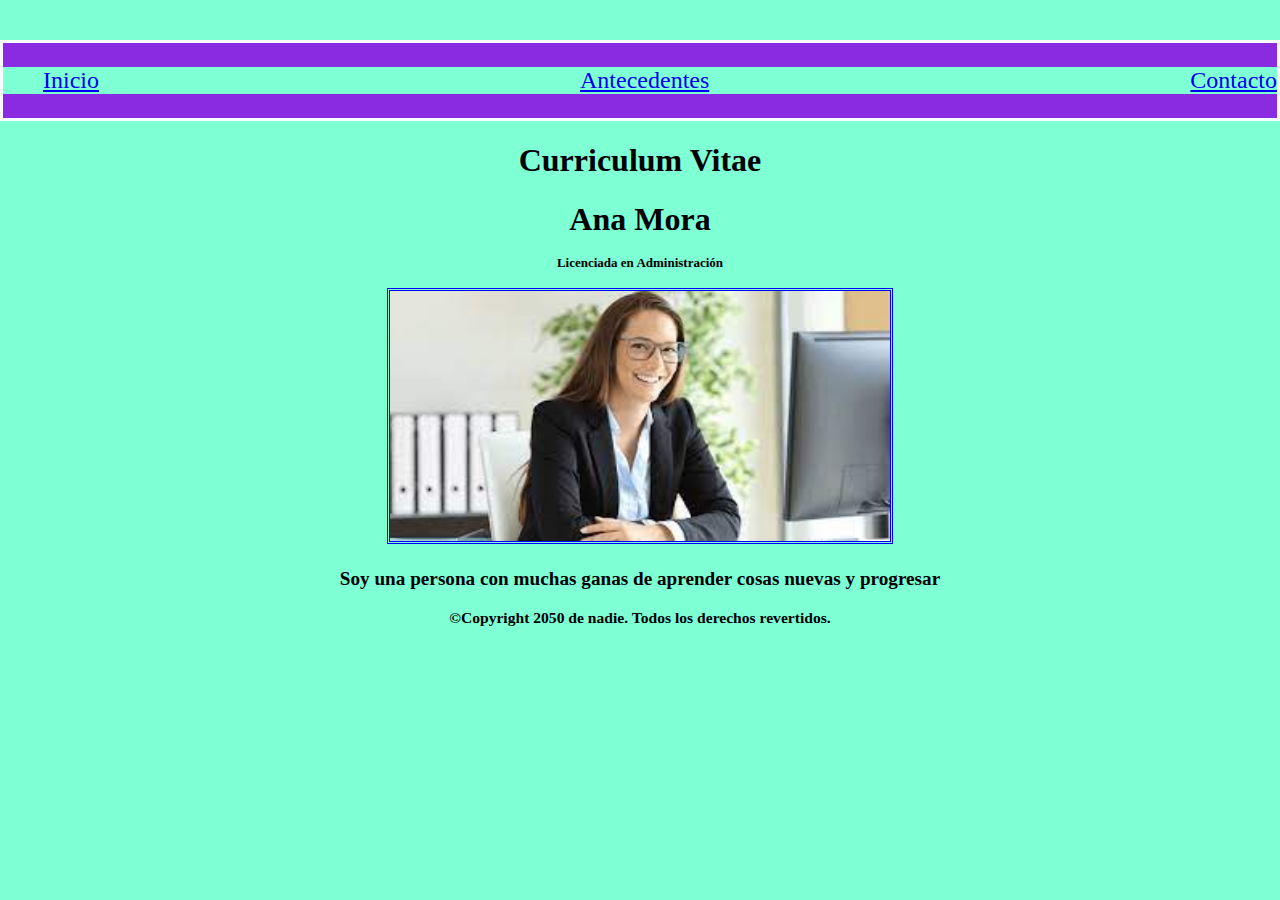
<file: index.html>
<!DOCTYPE html>
<html lang="es">
<head>
    <meta charset="UTF-8">
    <meta http-equiv="X-UA-Compatible" content="IE=edge">
    <meta name="viewport" content="width=device-width, initial-scale=1.0">
    <title>Curriculum Vitae Ana Mora</title>
    <link rel="icon" type="image/x-icon" href="uvas-verdes-comida-frutas-10308262.jpg"/>
    <link rel="stylesheet" type="text/css" href="CSS/stiloscv.css">
    <link rel="preconnect" href="https://fonts.googleapis.com"><link rel="preconnect" href="https://fonts.gstatic.com" crossorigin>
<link href="https://fonts.googleapis.com/css2?family=Montserrat:wght@200&display=swap" rel="stylesheet">
</head>

<nav class="menu">
    <ul>
      <li><a href="index.html">Inicio</a></li>
      <li><a href="Antecedentes.html">Antecedentes</a></li>
      <li><a href="contacto.html">Contacto</a></li>
    </ul>
  </nav>

<body>
    <header>
        <h1> Curriculum Vitae </h1>
        <h2> Ana Mora </h2>
        <h4>Licenciada en Administración</h4>
        <img src="fotoadministradora.jpg" alt="Foto de la administradora que se postula" width="500px" height="250px">
        <p>Soy una persona con muchas ganas de aprender cosas nuevas y progresar</p>
    </header>


    <footer>
      <p>©Copyright 2050 de nadie. Todos los derechos revertidos.</p>
    </footer>
    
</body>
</html>
</file>
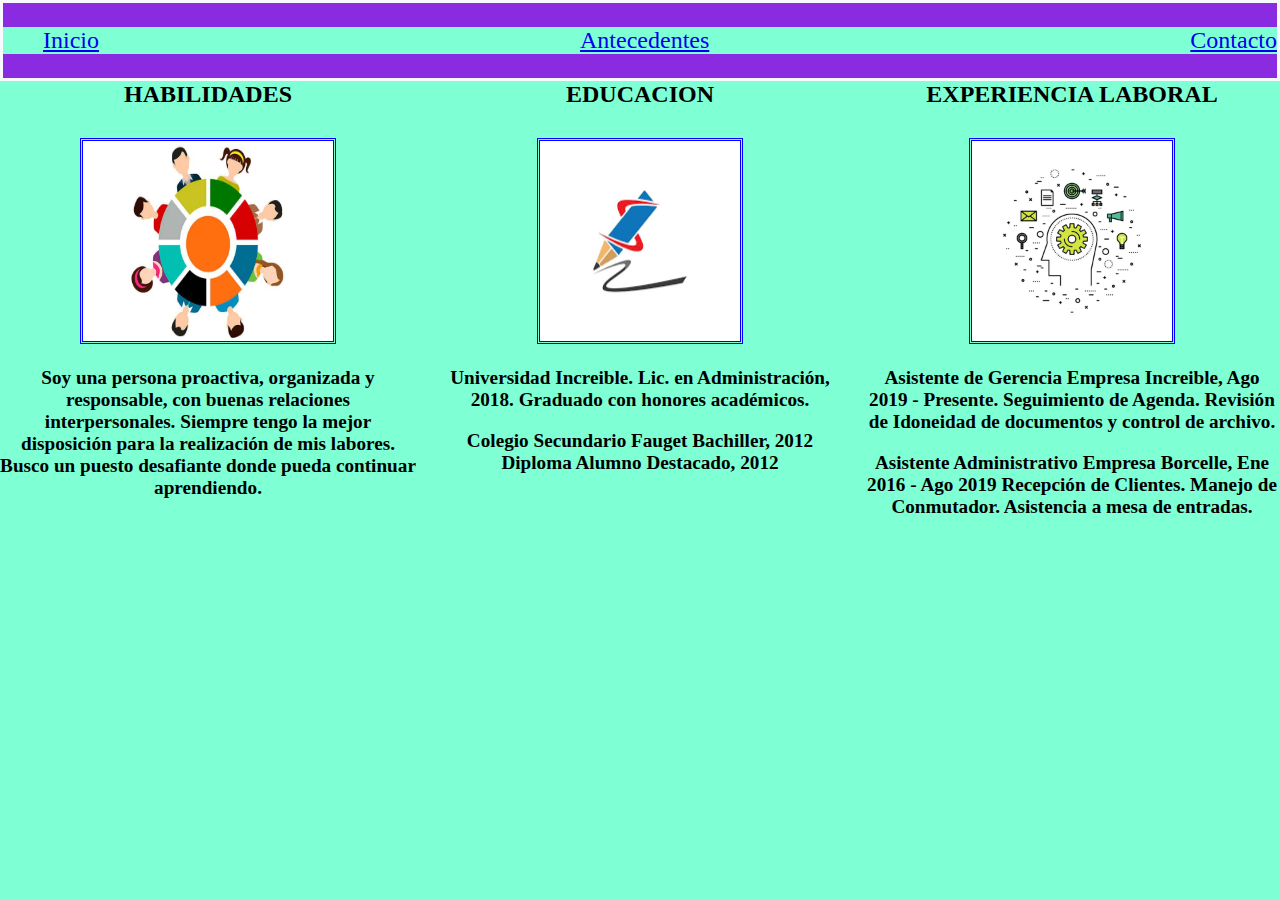
<file: Antecedentes.html>
<!DOCTYPE html>
<html lang="es">
<head>
    <meta charset="UTF-8">
    <meta http-equiv="X-UA-Compatible" content="IE=edge">
    <meta name="viewport" content="width=device-width, initial-scale=1.0">
    <title>Antecedentes</title>
    <link rel="stylesheet" type="text/css" href="CSS/stiloscv.css">
</head>

<nav class="menu">
    <ul>
      <li><a href="index.html">Inicio</a></li>
      <li><a href="Antecedentes.html">Antecedentes</a></li>
      <li><a href="contacto.html">Contacto</a></li>
    </ul>
</nav>

<body class="content-box">       
       
    <div class="container text-center">
        <div class="row">
          <div class="col">
            <h3>HABILIDADES</h3> 
        <img src=habilidades3.jpg alt="Representación habilidades laboral" height="200px" width="250">
        <p>Soy una persona proactiva, organizada y responsable, con buenas relaciones interpersonales. Siempre tengo la mejor disposición para la realización de mis labores. Busco un puesto desafiante donde pueda continuar aprendiendo. </p>
          </div>
          <div class="col">
            <h3>EDUCACION</h3>
        <img src=educacion2.png alt="Representación educación"height="200px" width="200">
        
            <p>Universidad Increible. Lic. en Administración, 2018. Graduado con honores académicos.</p>
            <p>Colegio Secundario Fauget Bachiller, 2012 Diploma Alumno Destacado, 2012</p>
          </div>
          <div class="col">
            <h3>EXPERIENCIA LABORAL</h3>
        <img src=experiencia.jpg alt="Representación experiencia laboral" height="200" width="200px">
            <p>Asistente de Gerencia Empresa Increible, Ago 2019 - Presente. Seguimiento de Agenda. Revisión de Idoneidad de documentos y control de archivo.</p> 
            <p>Asistente Administrativo Empresa Borcelle, Ene 2016 - Ago 2019 Recepción de Clientes. Manejo de Conmutador. Asistencia a mesa de entradas.</p>  
          </div>
        </div>
      </div>
                 
</body>
</html>
</file>
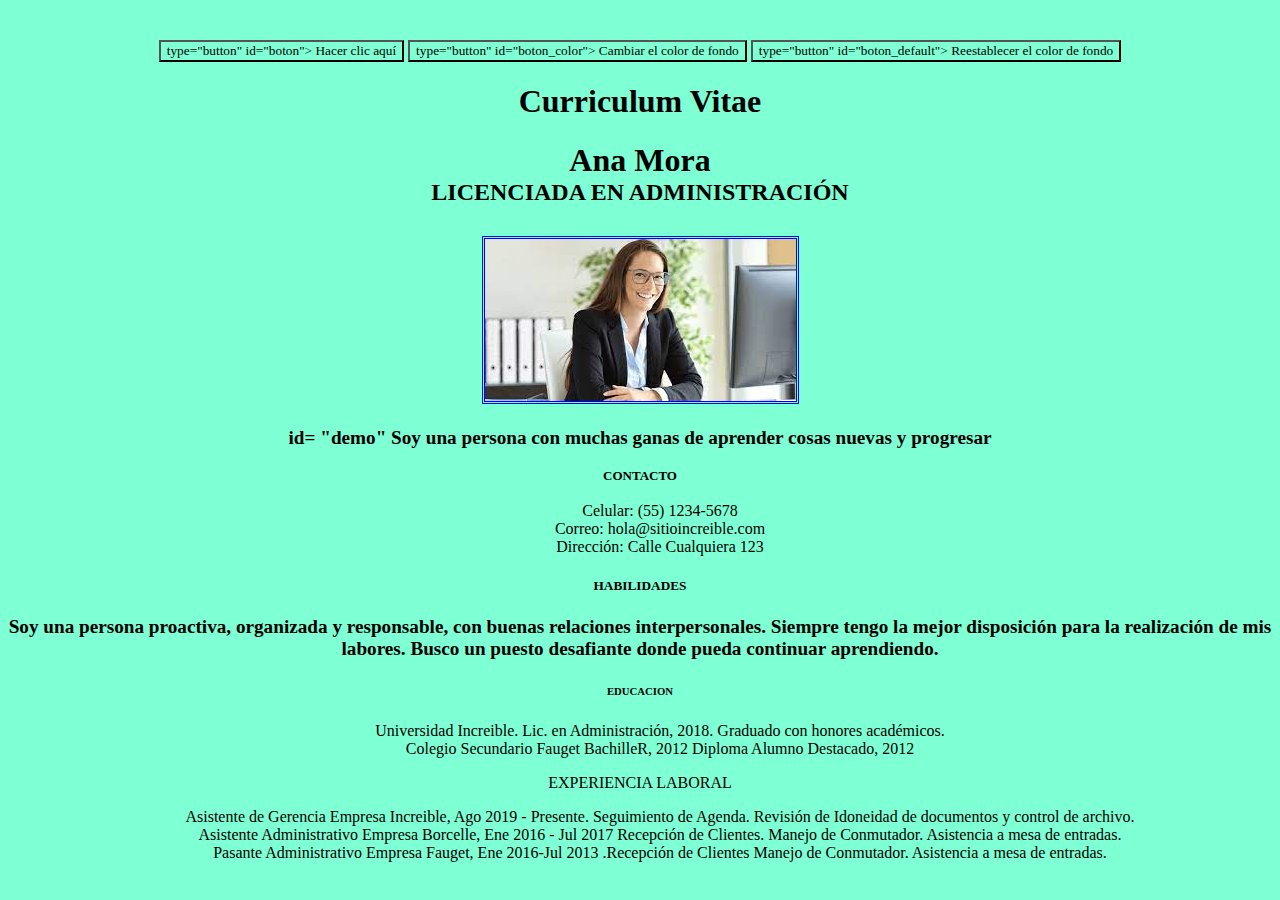
<file: cvproyecto.html>
<!DOCTYPE html>
<html lang="es">
<head>
    <meta charset="UTF-8">
    <meta http-equiv="X-UA-Compatible" content="IE=edge">
    <meta name="viewport" content="width=device-width, initial-scale=1.0">
    <title>Curriculum Vitae Ana Mora</title>
    <link rel="icon" type="image/x-icon" href="uvas-verdes-comida-frutas-10308262.jpg"/>
    <link rel="stylesheet" type="text/css" href="CSS/stiloscv.css">
    <link rel="preconnect" href="https://fonts.googleapis.com"><link rel="preconnect" href="https://fonts.gstatic.com" crossorigin>
<link href="https://fonts.googleapis.com/css2?family=Montserrat:wght@200&display=swap" rel="stylesheet">
</head>
<body>
    <button> type="button" id="boton"> Hacer clic aquí</button> 
    <button> type="button" id="boton_color"> Cambiar el color de fondo</button>
    <button> type="button" id="boton_default"> Reestablecer el color de fondo</button>
    <script src="JS/function.js"></script>

    <header>
        <h1> Curriculum Vitae </h1>
        <h2> Ana Mora </h2>
        <h3>LICENCIADA EN ADMINISTRACIÓN</h3>
        <image src="fotoadministradora.jpg" alt="Foto de la administradora que se postula">
        <p> id= "demo" Soy una persona con muchas ganas de aprender cosas nuevas y progresar</p>
        </header>
    
    <section>
        <h4>CONTACTO</h4>
        <ul>
            <li class="estaesmiclase">Celular: (55) 1234-5678</li>
            <li class="estaesmiclase">Correo: hola@sitioincreible.com</li>
            <li class="estaesmiclase"> Dirección: Calle Cualquiera 123</li>    
        </ul>
    </section>
    
    <section>
        <h5>HABILIDADES</h5> 
        <p>Soy una persona proactiva, organizada y responsable, con buenas relaciones interpersonales. Siempre tengo la mejor disposición para la realización de mis labores. Busco un puesto desafiante donde pueda continuar aprendiendo. </p>
    </section>
    <section>
        <h6>EDUCACION</h6>
        <ul>
            <li>Universidad Increible. Lic. en Administración, 2018. Graduado con honores académicos.</li>
            <li>Colegio Secundario Fauget BachilleR, 2012 Diploma Alumno Destacado, 2012</li>
        </ul>
    </section>
    
    <aside>
        <h7>EXPERIENCIA LABORAL</h7>
        <ul>
            <li>Asistente de Gerencia Empresa Increible, Ago 2019 - Presente. Seguimiento de Agenda. Revisión de Idoneidad de documentos y control de archivo.</li> 
            <li>Asistente Administrativo Empresa Borcelle, Ene 2016 - Jul 2017 Recepción de Clientes. Manejo de Conmutador. Asistencia a mesa de entradas.</li>
            <li>Pasante Administrativo Empresa Fauget, Ene 2016-Jul 2013 .Recepción de Clientes Manejo de Conmutador. Asistencia a mesa de entradas.</li>
        </ul>
    </aside>
</body>
</html>
</file>
<file: CSS/stiloscv.css>
*{
    font-family: 'monserrat';
    background-color: aquamarine;
    text-align: center;
    list-style-type:none
}

nav{color: ghostwhite;
    border: solid;
    writing-mode: horizontal-tb;
    background-color: blueviolet;
    font-size: x-large;
    font:bold;
    text-underline-position: auto;
    column-span: all;}

nav ul {
    display: flex;
    justify-content: space-between;
    column-span: all;
          }

body {margin: auto;
    margin-top: 40px;
    padding: 0%;
    border: 0cap;}

.content-box {
      column-count: 3;margin-top: auto;
      }

h2 {margin: auto;
    padding: auto;
font-size: xx-large;}

form{margin: auto;
     margin-top: 80px;}

h3 {margin:auto;
    margin-bottom: 30px;
    padding:0cap;
    border: 0cap;
    font-size: x-large;
    font-style: normal;
    font: bolder;
}

h4{ font-size: small;}

p{  font-size: larger;
    font-style: normal;
    color: black;
    font-weight: bold;
}
header {
     align-items: center;
}

img{ border-style: double;
     border-color: blue; }

footer {font-size: small;}
</file>
